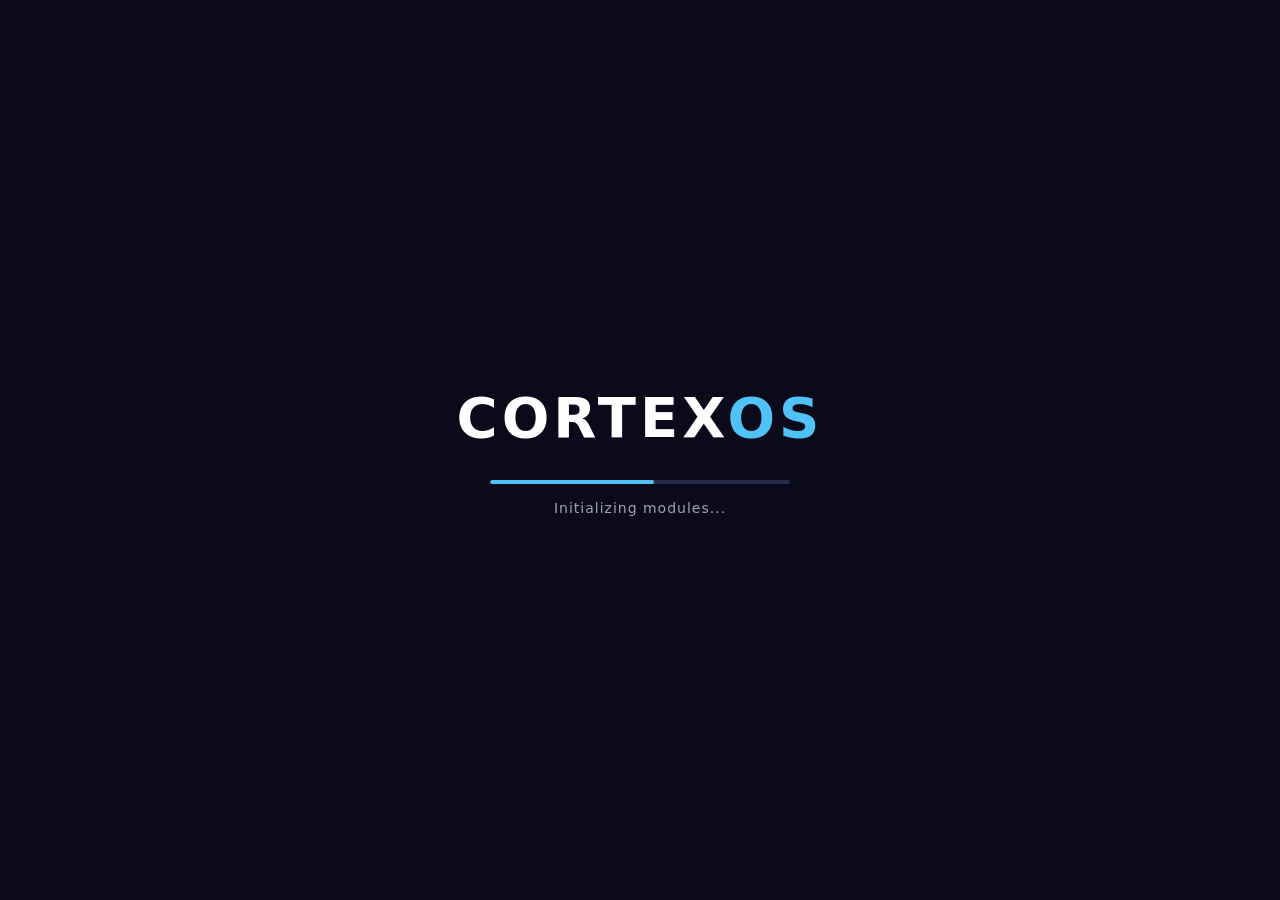
<file: index.html>
<!DOCTYPE html>
<html lang="pl">
<head>
    <meta charset="UTF-8" />
    <meta name="viewport" content="width=device-width, initial-scale=1.0" />
    <title>CortexOS</title>
    <meta name="description" content="CortexOS — lekki, przeglądarkowy pulpit z aplikacjami, motywami i lokalnym zapisem danych." />
    <meta name="theme-color" content="#1a1a2e" />
    
    <!-- Style -->
    <link rel="stylesheet" href="style.css" />
    <link rel="icon" type="image/svg+xml" href="brain-brainstorm-creative-svgrepo-com.svg" />
</head>
<body>
    <!-- BOOT SCREEN -->
    <div id="bootScreen">
        <div id="bootLogo">CORTEX<span>OS</span></div>
        <div id="bootProgressWrap">
            <div id="bootProgressBar"></div>
        </div>
        <div id="bootStatus">Loading system...</div>
    </div>

    <!-- LOGIN SCREEN -->
    <div id="loginScreen" style="display:none;">
        <div id="loginBox">
            <div id="loginLogo">CORTEX<span>OS</span></div>
            <div id="loginSub">enter your password</div>
            <input type="password" id="loginPassword" placeholder="Password" autofocus />
            <button id="loginBtn">Log In</button>
            <button id="shutdownBtn">Shut Down</button>
            <div id="loginError"></div>
        </div>
    </div>

    <!-- DESKTOP -->
    <div id="desktop" style="display:none;">
        <!-- Wallpaper -->
        <div id="wallpaper"></div>

        <!-- Desktop Icons -->
        <div id="desktopIcons"></div>

        <!-- Desktop Context Menu -->
        <div id="desktopContextMenu" class="context-menu" style="display:none;">
            <div data-action="refresh">Refresh</div>
            <div data-action="changeWallpaper">Change Wallpaper</div>
            <div data-action="personalize">Personalize</div>
        </div>

        <!-- Taskbar -->
        <div id="taskbar">
            <button id="startBtn" type="button">Start</button>
            <div id="taskbarWindows"></div>
            <div id="taskbarTray">
                <span id="notifIcon">🔔</span>
                <span id="volumeIcon">🔊</span>
                <span id="clockDisplay"></span>
            </div>
        </div>

        <!-- Start Menu -->
        <div id="startMenu" style="display:none;">
            <div id="startSearchWrap">
                <input type="text" id="startSearch" placeholder="Search applications..." />
            </div>
            <div id="startPinned">
                <div class="start-section-title">Pinned</div>
                <div id="startPinnedList"></div>
            </div>
            <div id="startAllApps">
                <div class="start-section-title">All Apps</div>
                <div id="startAppList"></div>
            </div>
            <div id="startPower">
                <button data-action="restart">Restart</button>
                <button data-action="shutdown">Shut Down</button>
                <button data-action="sleep">Sleep</button>
            </div>
        </div>

        <!-- Notification Center -->
        <div id="notifCenter" style="display:none;">
            <div id="notifCenterHeader">
                <span>Notifications</span>
                <button id="notifClearAll">Clear All</button>
                <button id="notifClose">✕</button>
            </div>
            <div id="notifCenterList"></div>
        </div>

        <!-- Toast Container -->
        <div id="toastContainer"></div>
    </div>

    <!-- Window Container -->
    <div id="windowContainer"></div>

    <script type="importmap">
        {
            "imports": {
                "./jadro/": "./jadro/",
                "./aplikacje/": "./aplikacje/"
            }
        }
    </script>
    <script type="module" src="main.js"></script>
</body>
</html>
</file>
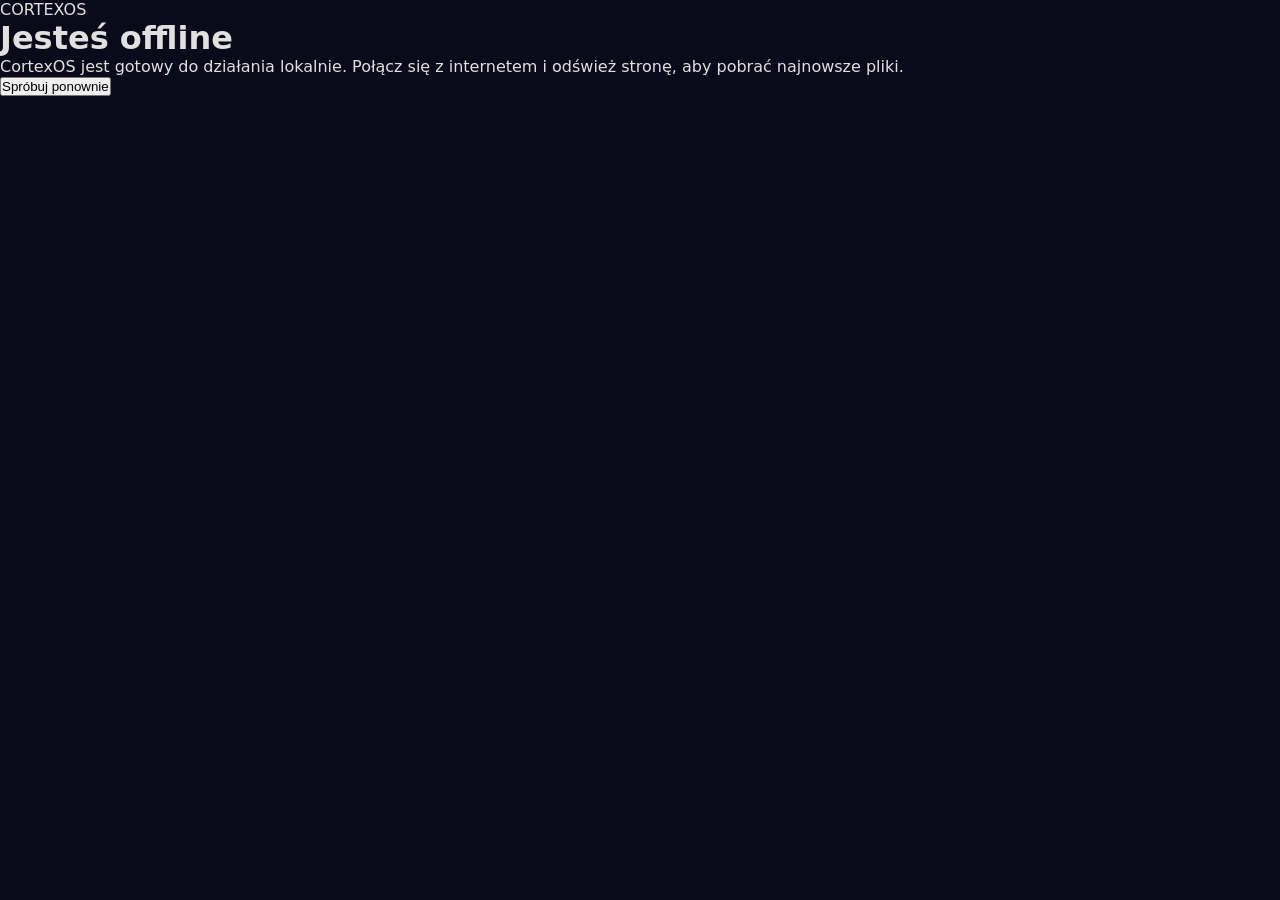
<file: offline.html>
<!DOCTYPE html>
<html lang="pl">
<head>
    <meta charset="UTF-8" />
    <meta name="viewport" content="width=device-width, initial-scale=1.0" />
    <title>CortexOS offline</title>
    <link rel="stylesheet" href="style.css" />
    <meta name="theme-color" content="#1a1a2e" />
</head>
<body>
    <main class="offline-page">
        <div class="offline-card">
            <div class="offline-logo">CORTEX<span>OS</span></div>
            <h1>Jesteś offline</h1>
            <p>CortexOS jest gotowy do działania lokalnie. Połącz się z internetem i odśwież stronę, aby pobrać najnowsze pliki.</p>
            <button type="button" onclick="location.reload()">Spróbuj ponownie</button>
        </div>
    </main>
</body>
</html>
</file>
<file: style.css>
/* ============================================================
   style.css – CortexOS Complete Styles
   ============================================================ */

/* ---------- CSS Variables (default dark theme) ---------- */
:root {
    --bg-primary: #1a1a2e;
    --bg-secondary: #16213e;
    --bg-surface: #0f3460;
    --bg-window: #1a1a2e;
    --bg-taskbar: rgba(20, 20, 40, 0.92);
    --bg-start: rgba(22, 22, 44, 0.97);
    --text-primary: #e0e0e0;
    --text-secondary: #a0a0b8;
    --text-light: #ffffff;
    --accent: #4fc3f7;
    --accent-hover: #81d4fa;
    --border-color: #2a2a4a;
    --shadow: 0 8px 32px rgba(0, 0, 0, 0.6);
    --radius: 8px;
    --transition: 0.2s ease;
    --font: 'Segoe UI', system-ui, -apple-system, sans-serif;
    --window-title-bg: linear-gradient(135deg, #1a1a2e, #16213e);
    --scrollbar-track: #1a1a2e;
    --scrollbar-thumb: #4fc3f7;
}

/* ---------- Reset & Base ---------- */
* {
    margin: 0;
    padding: 0;
    box-sizing: border-box;
    user-select: none;
}

html,
body {
    width: 100%;
    height: 100%;
    overflow: hidden;
    font-family: var(--font);
    background: #0a0a1a;
    color: var(--text-primary);
}

/* ---------- Scrollbar ---------- */
::-webkit-scrollbar {
    width: 6px;
    height: 6px;
}
::-webkit-scrollbar-track {
    background: var(--scrollbar-track);
}
::-webkit-scrollbar-thumb {
    background: var(--scrollbar-thumb);
    border-radius: 3px;
}

/* ---------- BOOT SCREEN ---------- */
#bootScreen {
    position: fixed;
    inset: 0;
    z-index: 9999;
    display: flex;
    flex-direction: column;
    align-items: center;
    justify-content: center;
    background: #0a0a1a;
    color: #fff;
    transition: opacity 0.6s ease;
}
#bootScreen.hidden {
    opacity: 0;
    pointer-events: none;
}
#bootLogo {
    font-size: 56px;
    font-weight: 700;
    letter-spacing: 4px;
    margin-bottom: 30px;
}
#bootLogo span {
    color: var(--accent);
}
#bootProgressWrap {
    width: 300px;
    height: 4px;
    background: #2a2a4a;
    border-radius: 2px;
    overflow: hidden;
}
#bootProgressBar {
    width: 0%;
    height: 100%;
    background: var(--accent);
    border-radius: 2px;
    transition: width 0.3s ease;
}
#bootStatus {
    margin-top: 16px;
    font-size: 14px;
    color: var(--text-secondary);
    letter-spacing: 1px;
}

/* ---------- LOGIN SCREEN ---------- */
#loginScreen {
    position: fixed;
    inset: 0;
    z-index: 9998;
    display: flex;
    align-items: center;
    justify-content: center;
    background: radial-gradient(ellipse at center, #1a1a3e, #0a0a1a);
}
#loginBox {
    background: var(--bg-window);
    border: 1px solid var(--border-color);
    border-radius: var(--radius);
    padding: 48px 40px 32px;
    width: 360px;
    text-align: center;
    box-shadow: var(--shadow);
}
#loginLogo {
    font-size: 40px;
    font-weight: 700;
    letter-spacing: 3px;
}
#loginLogo span {
    color: var(--accent);
}
#loginSub {
    font-size: 14px;
    color: var(--text-secondary);
    margin: 8px 0 24px;
}
#loginPassword {
    width: 100%;
    padding: 12px 16px;
    border: 1px solid var(--border-color);
    border-radius: 6px;
    background: #0a0a1a;
    color: #fff;
    font-size: 15px;
    outline: none;
    transition: border var(--transition);
}
#loginPassword:focus {
    border-color: var(--accent);
}
#loginBtn,
#shutdownBtn {
    width: 100%;
    padding: 12px;
    margin-top: 12px;
    border: none;
    border-radius: 6px;
    font-size: 15px;
    font-weight: 600;
    cursor: pointer;
    transition: background var(--transition);
}
#loginBtn {
    background: var(--accent);
    color: #0a0a1a;
}
#loginBtn:hover {
    background: var(--accent-hover);
}
#shutdownBtn {
    background: transparent;
    color: var(--text-secondary);
    border: 1px solid var(--border-color);
}
#shutdownBtn:hover {
    background: rgba(255, 50, 50, 0.15);
    border-color: #ff4444;
    color: #ff4444;
}
#loginError {
    color: #ff6b6b;
    font-size: 13px;
    margin-top: 12px;
    min-height: 20px;
}

/* ---------- DESKTOP ---------- */
#desktop {
    position: fixed;
    inset: 0;
    display: none;
}
#wallpaper {
    position: fixed;
    inset: 0;
    background: linear-gradient(135deg, #0f0c29, #302b63, #24243e);
    background-size: cover;
    background-position: center;
    z-index: 0;
}

/* ---------- DESKTOP ICONS ---------- */
#desktopIcons {
    position: absolute;
    top: 20px;
    left: 20px;
    display: flex;
    flex-direction: column;
    gap: 16px;
    z-index: 1;
    padding: 8px;
}
.desktop-icon {
    display: flex;
    flex-direction: column;
    align-items: center;
    width: 80px;
    padding: 8px 4px;
    border-radius: 6px;
    cursor: pointer;
    transition: background var(--transition);
    color: #fff;
    text-shadow: 0 1px 4px rgba(0, 0, 0, 0.8);
}
.desktop-icon:hover {
    background: rgba(255, 255, 255, 0.12);
}
.desktop-icon .icon-img {
    font-size: 40px;
    line-height: 1;
}
.desktop-icon .icon-label {
    font-size: 12px;
    text-align: center;
    margin-top: 6px;
    word-break: break-word;
    max-width: 72px;
    line-height: 1.3;
}
.desktop-icon.dragging {
    opacity: 0.6;
    transform: scale(0.95);
}

/* ---------- CONTEXT MENU ---------- */
.context-menu {
    position: fixed;
    z-index: 9997;
    background: var(--bg-window);
    border: 1px solid var(--border-color);
    border-radius: var(--radius);
    padding: 6px 0;
    min-width: 180px;
    box-shadow: var(--shadow);
}
.context-menu div {
    padding: 8px 18px;
    cursor: pointer;
    font-size: 14px;
    transition: background var(--transition);
    color: var(--text-primary);
}
.context-menu div:hover {
    background: var(--accent);
    color: #0a0a1a;
}

/* ---------- TASKBAR ---------- */
#taskbar {
    position: fixed;
    bottom: 0;
    left: 0;
    right: 0;
    height: 48px;
    background: var(--bg-taskbar);
    backdrop-filter: blur(12px);
    -webkit-backdrop-filter: blur(12px);
    border-top: 1px solid var(--border-color);
    display: flex;
    align-items: center;
    padding: 0 12px;
    z-index: 100;
    gap: 6px;
}
#startBtn {
    background: transparent;
    border: none;
    color: #fff;
    font-size: 18px;
    font-weight: 700;
    padding: 6px 14px;
    border-radius: 4px;
    cursor: pointer;
    transition: background var(--transition);
    display: flex;
    align-items: center;
    gap: 6px;
}
#startBtn:hover {
    background: rgba(255, 255, 255, 0.08);
}
#startBtn .start-icon {
    font-size: 20px;
}
#taskbarWindows {
    flex: 1;
    display: flex;
    align-items: center;
    gap: 4px;
    overflow-x: auto;
    padding: 0 8px;
    height: 100%;
}
.taskbar-window-btn {
    background: rgba(255, 255, 255, 0.06);
    border: none;
    color: var(--text-primary);
    padding: 4px 14px;
    border-radius: 4px;
    font-size: 13px;
    cursor: pointer;
    white-space: nowrap;
    max-width: 140px;
    overflow: hidden;
    text-overflow: ellipsis;
    transition: background var(--transition);
    height: 30px;
}
.taskbar-window-btn:hover {
    background: rgba(255, 255, 255, 0.14);
}
.taskbar-window-btn.active {
    background: var(--accent);
    color: #0a0a1a;
}
#taskbarTray {
    display: flex;
    align-items: center;
    gap: 14px;
    color: var(--text-secondary);
    font-size: 14px;
    padding-left: 12px;
    border-left: 1px solid var(--border-color);
}
#taskbarTray span {
    cursor: pointer;
    transition: color var(--transition);
}
#taskbarTray span:hover {
    color: #fff;
}
#clockDisplay {
    font-size: 13px;
    font-weight: 500;
    min-width: 70px;
    text-align: right;
    cursor: default;
}
#clockDisplay:hover {
    color: #fff;
}

/* ---------- START MENU ---------- */
#startMenu {
    position: fixed;
    bottom: 52px;
    left: 8px;
    width: 480px;
    max-height: 520px;
    background: var(--bg-start);
    backdrop-filter: blur(16px);
    -webkit-backdrop-filter: blur(16px);
    border: 1px solid var(--border-color);
    border-radius: var(--radius);
    box-shadow: var(--shadow);
    z-index: 99;
    display: none;
    flex-direction: column;
    padding: 16px 12px 12px;
    overflow: hidden;
}
#startMenu.open {
    display: flex;
}
#startSearchWrap {
    padding-bottom: 12px;
    border-bottom: 1px solid var(--border-color);
}
#startSearch {
    width: 100%;
    padding: 8px 14px;
    border: 1px solid var(--border-color);
    border-radius: 6px;
    background: rgba(0, 0, 0, 0.3);
    color: #fff;
    font-size: 14px;
    outline: none;
    transition: border var(--transition);
}
#startSearch:focus {
    border-color: var(--accent);
}
#startSearch::placeholder {
    color: var(--text-secondary);
}
.start-section-title {
    font-size: 11px;
    text-transform: uppercase;
    letter-spacing: 1px;
    color: var(--text-secondary);
    margin: 12px 0 6px;
}
#startPinnedList,
#startAppList {
    display: flex;
    flex-wrap: wrap;
    gap: 4px;
}
.start-app-item {
    display: flex;
    align-items: center;
    gap: 10px;
    padding: 6px 12px 6px 8px;
    border-radius: 4px;
    cursor: pointer;
    transition: background var(--transition);
    font-size: 13px;
    color: var(--text-primary);
    width: calc(50% - 4px);
}
.start-app-item:hover {
    background: rgba(255, 255, 255, 0.08);
}
.start-app-item .app-icon {
    font-size: 22px;
}
.start-app-item .app-name {
    flex: 1;
}
#startPower {
    display: flex;
    gap: 8px;
    margin-top: 12px;
    padding-top: 12px;
    border-top: 1px solid var(--border-color);
}
#startPower button {
    flex: 1;
    padding: 8px;
    border: none;
    border-radius: 4px;
    background: rgba(255, 255, 255, 0.06);
    color: var(--text-primary);
    font-size: 13px;
    cursor: pointer;
    transition: background var(--transition);
}
#startPower button:hover {
    background: rgba(255, 255, 255, 0.14);
}
#startPower button[data-action="shutdown"]:hover {
    background: rgba(255, 50, 50, 0.2);
    color: #ff6b6b;
}

/* ---------- NOTIFICATION CENTER ---------- */
#notifCenter {
    position: fixed;
    top: 8px;
    right: 8px;
    width: 360px;
    max-height: 420px;
    background: var(--bg-window);
    border: 1px solid var(--border-color);
    border-radius: var(--radius);
    box-shadow: var(--shadow);
    z-index: 200;
    display: none;
    flex-direction: column;
    overflow: hidden;
}
#notifCenter.open {
    display: flex;
}
#notifCenterHeader {
    display: flex;
    align-items: center;
    padding: 12px 16px;
    border-bottom: 1px solid var(--border-color);
    background: rgba(0, 0, 0, 0.2);
}
#notifCenterHeader span {
    flex: 1;
    font-weight: 600;
    font-size: 15px;
}
#notifCenterHeader button {
    background: transparent;
    border: none;
    color: var(--text-secondary);
    cursor: pointer;
    font-size: 13px;
    padding: 4px 10px;
    border-radius: 4px;
    transition: background var(--transition);
}
#notifCenterHeader button:hover {
    background: rgba(255, 255, 255, 0.08);
}
#notifCenterList {
    flex: 1;
    overflow-y: auto;
    padding: 8px;
}
.notif-center-item {
    padding: 10px 12px;
    border-bottom: 1px solid rgba(255, 255, 255, 0.04);
    font-size: 14px;
    display: flex;
    align-items: start;
    gap: 10px;
}
.notif-center-item .notif-icon {
    font-size: 18px;
}
.notif-center-item .notif-text {
    flex: 1;
}
.notif-center-item .notif-time {
    font-size: 11px;
    color: var(--text-secondary);
}

/* ---------- TOASTS ---------- */
#toastContainer {
    position: fixed;
    top: 16px;
    right: 16px;
    z-index: 9999;
    display: flex;
    flex-direction: column;
    gap: 8px;
    pointer-events: none;
}
.toast {
    background: var(--bg-window);
    border: 1px solid var(--border-color);
    border-radius: var(--radius);
    padding: 12px 18px;
    box-shadow: var(--shadow);
    display: flex;
    align-items: center;
    gap: 12px;
    min-width: 240px;
    pointer-events: auto;
    animation: slideIn 0.3s ease;
    color: var(--text-primary);
}
.toast .toast-icon {
    font-size: 20px;
}
.toast .toast-msg {
    flex: 1;
    font-size: 14px;
}
.toast .toast-close {
    background: transparent;
    border: none;
    color: var(--text-secondary);
    cursor: pointer;
    font-size: 16px;
    padding: 0 4px;
}
.toast .toast-close:hover {
    color: #fff;
}
@keyframes slideIn {
    from {
        opacity: 0;
        transform: translateX(40px);
    }
    to {
        opacity: 1;
        transform: translateX(0);
    }
}

/* ---------- WINDOWS ---------- */
#windowContainer {
    position: fixed;
    inset: 0;
    z-index: 50;
    pointer-events: none;
}
#windowContainer>* {
    pointer-events: auto;
}

.cortex-window {
    position: absolute;
    min-width: 260px;
    min-height: 160px;
    background: var(--bg-window);
    border: 1px solid var(--border-color);
    border-radius: var(--radius);
    box-shadow: var(--shadow);
    display: flex;
    flex-direction: column;
    overflow: hidden;
    animation: windowOpen 0.18s ease;
}
@keyframes windowOpen {
    from {
        opacity: 0;
        transform: scale(0.96);
    }
    to {
        opacity: 1;
        transform: scale(1);
    }
}
.cortex-window.minimized {
    display: none;
}
.cortex-window.maximized {
    border-radius: 0 !important;
    top: 0 !important;
    left: 0 !important;
    width: 100% !important;
    height: calc(100% - 48px) !important;
}
.cortex-window .window-titlebar {
    display: flex;
    align-items: center;
    padding: 6px 10px;
    background: var(--window-title-bg);
    border-bottom: 1px solid var(--border-color);
    cursor: default;
    flex-shrink: 0;
    min-height: 36px;
}
.cortex-window .window-titlebar .win-icon {
    font-size: 16px;
    margin-right: 8px;
}
.cortex-window .window-titlebar .win-title {
    flex: 1;
    font-size: 13px;
    font-weight: 500;
    color: var(--text-primary);
    overflow: hidden;
    text-overflow: ellipsis;
    white-space: nowrap;
}
.cortex-window .window-titlebar .win-controls {
    display: flex;
    gap: 4px;
}
.cortex-window .window-titlebar .win-controls button {
    width: 28px;
    height: 28px;
    border: none;
    border-radius: 4px;
    background: transparent;
    color: var(--text-secondary);
    cursor: pointer;
    font-size: 14px;
    transition: background var(--transition);
    display: flex;
    align-items: center;
    justify-content: center;
}
.cortex-window .window-titlebar .win-controls button:hover {
    background: rgba(255, 255, 255, 0.08);
}
.cortex-window .window-titlebar .win-controls .win-close:hover {
    background: #e74c3c;
    color: #fff;
}
.cortex-window .window-titlebar .win-controls .win-max:hover {
    background: rgba(79, 195, 247, 0.2);
    color: var(--accent);
}
.cortex-window .window-body {
    flex: 1;
    overflow: auto;
    padding: 12px;
    background: var(--bg-secondary);
    position: relative;
}
.cortex-window .window-body iframe {
    width: 100%;
    height: 100%;
    border: none;
}

/* ---------- APP: Notepad ---------- */
.notepad-textarea {
    width: 100%;
    height: 100%;
    min-height: 300px;
    background: transparent;
    border: none;
    color: var(--text-primary);
    font-family: 'Cascadia Code', 'Fira Code', monospace;
    font-size: 14px;
    resize: none;
    outline: none;
    padding: 4px;
    line-height: 1.6;
}
.notepad-textarea::placeholder {
    color: var(--text-secondary);
}

/* ---------- APP: Calculator ---------- */
.calc-grid {
    display: grid;
    grid-template-columns: repeat(4, 1fr);
    gap: 6px;
    padding: 8px;
    max-width: 320px;
    margin: 0 auto;
}
.calc-display {
    grid-column: 1 / -1;
    background: rgba(0, 0, 0, 0.3);
    border-radius: 4px;
    padding: 12px 16px;
    text-align: right;
    font-size: 28px;
    font-family: monospace;
    min-height: 56px;
    border: 1px solid var(--border-color);
    margin-bottom: 4px;
    color: #fff;
}
.calc-display .calc-expr {
    font-size: 14px;
    color: var(--text-secondary);
    min-height: 20px;
}
.calc-btn {
    padding: 12px;
    border: none;
    border-radius: 4px;
    font-size: 16px;
    cursor: pointer;
    background: rgba(255, 255, 255, 0.06);
    color: var(--text-primary);
    transition: background var(--transition);
}
.calc-btn:hover {
    background: rgba(255, 255, 255, 0.14);
}
.calc-btn.op {
    background: rgba(79, 195, 247, 0.2);
    color: var(--accent);
}
.calc-btn.op:hover {
    background: rgba(79, 195, 247, 0.35);
}
.calc-btn.eq {
    background: var(--accent);
    color: #0a0a1a;
}
.calc-btn.eq:hover {
    background: var(--accent-hover);
}
.calc-btn.span2 {
    grid-column: span 2;
}

/* ---------- APP: Paint ---------- */
.paint-canvas-wrap {
    display: flex;
    flex-direction: column;
    gap: 10px;
    align-items: center;
}
.paint-tools {
    display: flex;
    gap: 10px;
    flex-wrap: wrap;
    align-items: center;
}
.paint-tools input[type="color"] {
    width: 36px;
    height: 36px;
    border: 1px solid var(--border-color);
    border-radius: 4px;
    cursor: pointer;
    background: transparent;
    padding: 2px;
}
.paint-tools input[type="range"] {
    width: 80px;
    accent-color: var(--accent);
}
.paint-tools button {
    padding: 4px 12px;
    border: 1px solid var(--border-color);
    border-radius: 4px;
    background: rgba(255, 255, 255, 0.06);
    color: var(--text-primary);
    cursor: pointer;
    transition: background var(--transition);
}
.paint-tools button:hover {
    background: rgba(255, 255, 255, 0.14);
}
.paint-canvas {
    border: 1px solid var(--border-color);
    border-radius: 4px;
    background: #fff;
    cursor: crosshair;
    max-width: 100%;
}

/* ---------- APP: Terminal ---------- */
.terminal-wrap {
    background: #0a0a0a;
    border-radius: 4px;
    padding: 8px;
    font-family: 'Cascadia Code', 'Fira Code', monospace;
    color: #0f0;
    min-height: 300px;
    max-height: 400px;
    overflow-y: auto;
}
.terminal-line {
    padding: 2px 0;
    white-space: pre-wrap;
    word-break: break-all;
}
.terminal-input-line {
    display: flex;
    align-items: center;
    gap: 4px;
}
.terminal-input-line .term-prompt {
    color: var(--accent);
    font-weight: 600;
}
.terminal-input-line input {
    flex: 1;
    background: transparent;
    border: none;
    color: #0f0;
    font-family: inherit;
    font-size: 14px;
    outline: none;
    padding: 2px 0;
}

/* ---------- APP: File Explorer ---------- */
.explorer-toolbar {
    display: flex;
    gap: 8px;
    padding: 6px 0;
    flex-wrap: wrap;
}
.explorer-toolbar button {
    padding: 4px 12px;
    border: 1px solid var(--border-color);
    border-radius: 4px;
    background: rgba(255, 255, 255, 0.06);
    color: var(--text-primary);
    cursor: pointer;
    font-size: 13px;
    transition: background var(--transition);
}
.explorer-toolbar button:hover {
    background: rgba(255, 255, 255, 0.14);
}
.explorer-path {
    padding: 4px 10px;
    background: rgba(0, 0, 0, 0.2);
    border-radius: 4px;
    font-size: 13px;
    font-family: monospace;
    flex: 1;
    min-width: 120px;
    color: var(--text-secondary);
}
.explorer-grid {
    display: grid;
    grid-template-columns: repeat(auto-fill, minmax(80px, 1fr));
    gap: 8px;
    padding: 8px 0;
}
.explorer-item {
    display: flex;
    flex-direction: column;
    align-items: center;
    padding: 8px 4px;
    border-radius: 4px;
    cursor: pointer;
    transition: background var(--transition);
    color: var(--text-primary);
}
.explorer-item:hover {
    background: rgba(255, 255, 255, 0.06);
}
.explorer-item .ei-icon {
    font-size: 32px;
}
.explorer-item .ei-name {
    font-size: 12px;
    text-align: center;
    margin-top: 4px;
    word-break: break-word;
    max-width: 72px;
}

/* ---------- APP: Settings ---------- */
.settings-group {
    margin-bottom: 20px;
}
.settings-group label {
    display: block;
    font-size: 13px;
    color: var(--text-secondary);
    margin-bottom: 4px;
}
.settings-group select,
.settings-group input[type="text"],
.settings-group input[type="password"] {
    width: 100%;
    padding: 8px 12px;
    border: 1px solid var(--border-color);
    border-radius: 4px;
    background: rgba(0, 0, 0, 0.2);
    color: #fff;
    font-size: 14px;
    outline: none;
    transition: border var(--transition);
}
.settings-group select:focus,
.settings-group input:focus {
    border-color: var(--accent);
}
.settings-group select option {
    background: #1a1a2e;
}
.settings-group .setting-info {
    font-size: 13px;
    color: var(--text-secondary);
    padding: 4px 0;
}
.settings-group .setting-info strong {
    color: var(--text-primary);
}
.settings-group button {
    padding: 6px 16px;
    border: none;
    border-radius: 4px;
    background: var(--accent);
    color: #0a0a1a;
    font-weight: 600;
    cursor: pointer;
    transition: background var(--transition);
}
.settings-group button:hover {
    background: var(--accent-hover);
}

/* ---------- APP: Calendar ---------- */
.cal-grid {
    display: grid;
    grid-template-columns: repeat(7, 1fr);
    gap: 2px;
    text-align: center;
}
.cal-grid .cal-header {
    font-weight: 600;
    color: var(--text-secondary);
    font-size: 12px;
    padding: 4px 0;
}
.cal-grid .cal-day {
    padding: 6px 0;
    border-radius: 4px;
    cursor: pointer;
    font-size: 14px;
    transition: background var(--transition);
}
.cal-grid .cal-day:hover {
    background: rgba(255, 255, 255, 0.08);
}
.cal-grid .cal-day.other-month {
    color: var(--text-secondary);
    opacity: 0.4;
}
.cal-grid .cal-day.today {
    background: var(--accent);
    color: #0a0a1a;
    font-weight: 700;
}
.cal-grid .cal-day.has-event {
    position: relative;
}
.cal-grid .cal-day.has-event::after {
    content: '';
    position: absolute;
    bottom: 2px;
    left: 50%;
    transform: translateX(-50%);
    width: 4px;
    height: 4px;
    border-radius: 50%;
    background: var(--accent);
}
.cal-nav {
    display: flex;
    align-items: center;
    gap: 12px;
    justify-content: center;
    margin-bottom: 12px;
}
.cal-nav button {
    background: transparent;
    border: none;
    color: var(--text-primary);
    font-size: 20px;
    cursor: pointer;
    padding: 0 8px;
}
.cal-nav .cal-month-label {
    font-size: 18px;
    font-weight: 600;
    min-width: 140px;
    text-align: center;
}

/* ---------- APP: Music Player ---------- */
.music-player {
    display: flex;
    flex-direction: column;
    gap: 12px;
}
.music-player .mp-controls {
    display: flex;
    align-items: center;
    gap: 12px;
    flex-wrap: wrap;
}
.music-player .mp-controls button {
    padding: 6px 16px;
    border: 1px solid var(--border-color);
    border-radius: 4px;
    background: rgba(255, 255, 255, 0.06);
    color: var(--text-primary);
    cursor: pointer;
    transition: background var(--transition);
}
.music-player .mp-controls button:hover {
    background: rgba(255, 255, 255, 0.14);
}
.music-player .mp-controls input[type="range"] {
    accent-color: var(--accent);
    width: 100px;
}
.music-player .mp-playlist {
    max-height: 200px;
    overflow-y: auto;
    border: 1px solid var(--border-color);
    border-radius: 4px;
    padding: 4px;
}
.music-player .mp-playlist .mp-track {
    padding: 6px 10px;
    border-radius: 3px;
    cursor: pointer;
    display: flex;
    justify-content: space-between;
    transition: background var(--transition);
}
.music-player .mp-playlist .mp-track:hover {
    background: rgba(255, 255, 255, 0.06);
}
.music-player .mp-playlist .mp-track.active {
    background: rgba(79, 195, 247, 0.2);
    color: var(--accent);
}

/* ---------- APP: Gallery ---------- */
.gallery-grid {
    display: grid;
    grid-template-columns: repeat(auto-fill, minmax(120px, 1fr));
    gap: 8px;
}
.gallery-grid .gallery-item {
    aspect-ratio: 1;
    border-radius: 4px;
    overflow: hidden;
    cursor: pointer;
    border: 1px solid var(--border-color);
    transition: transform var(--transition);
}
.gallery-grid .gallery-item:hover {
    transform: scale(1.03);
}
.gallery-grid .gallery-item img {
    width: 100%;
    height: 100%;
    object-fit: cover;
}
.gallery-add {
    display: flex;
    gap: 8px;
    margin-bottom: 12px;
    flex-wrap: wrap;
}
.gallery-add input[type="text"] {
    flex: 1;
    padding: 6px 12px;
    border: 1px solid var(--border-color);
    border-radius: 4px;
    background: rgba(0, 0, 0, 0.2);
    color: #fff;
    outline: none;
}
.gallery-add input[type="file"] {
    color: var(--text-secondary);
}
.gallery-add button {
    padding: 6px 16px;
    border: none;
    border-radius: 4px;
    background: var(--accent);
    color: #0a0a1a;
    font-weight: 600;
    cursor: pointer;
}

/* ---------- APP: Snake ---------- */
.snake-game {
    display: flex;
    flex-direction: column;
    align-items: center;
    gap: 8px;
}
.snake-game .snake-score {
    font-size: 18px;
    font-weight: 600;
}
.snake-game .snake-high {
    font-size: 14px;
    color: var(--text-secondary);
}
.snake-game canvas {
    border: 1px solid var(--border-color);
    border-radius: 4px;
    background: #0a0a0a;
}
.snake-game .snake-controls {
    display: flex;
    gap: 6px;
    flex-wrap: wrap;
    justify-content: center;
}
.snake-game .snake-controls button {
    padding: 6px 18px;
    border: 1px solid var(--border-color);
    border-radius: 4px;
    background: rgba(255, 255, 255, 0.06);
    color: var(--text-primary);
    cursor: pointer;
    font-size: 18px;
    transition: background var(--transition);
}
.snake-game .snake-controls button:hover {
    background: rgba(255, 255, 255, 0.14);
}

/* ---------- APP: Quiz ---------- */
.quiz-wrap {
    max-width: 500px;
    margin: 0 auto;
}
.quiz-wrap .quiz-question {
    font-size: 18px;
    font-weight: 500;
    margin-bottom: 16px;
}
.quiz-wrap .quiz-options {
    display: flex;
    flex-direction: column;
    gap: 8px;
}
.quiz-wrap .quiz-options button {
    padding: 10px 16px;
    border: 1px solid var(--border-color);
    border-radius: 4px;
    background: rgba(255, 255, 255, 0.04);
    color: var(--text-primary);
    cursor: pointer;
    text-align: left;
    transition: background var(--transition);
}
.quiz-wrap .quiz-options button:hover {
    background: rgba(255, 255, 255, 0.1);
}
.quiz-wrap .quiz-options button.correct {
    background: rgba(46, 204, 113, 0.3);
    border-color: #2ecc71;
}
.quiz-wrap .quiz-options button.wrong {
    background: rgba(231, 76, 60, 0.3);
    border-color: #e74c3c;
}
.quiz-wrap .quiz-progress {
    font-size: 14px;
    color: var(--text-secondary);
    margin-top: 12px;
}
.quiz-wrap .quiz-score {
    font-size: 20px;
    font-weight: 600;
    text-align: center;
    padding: 20px;
}

/* ---------- APP: Spreadsheet ---------- */
.spreadsheet-wrap {
    overflow: auto;
}
.spreadsheet-wrap table {
    border-collapse: collapse;
    width: 100%;
}
.spreadsheet-wrap td,
.spreadsheet-wrap th {
    border: 1px solid var(--border-color);
    padding: 4px 8px;
    min-width: 60px;
    text-align: left;
}
.spreadsheet-wrap th {
    background: rgba(0, 0, 0, 0.2);
    font-weight: 500;
    font-size: 12px;
    color: var(--text-secondary);
}
.spreadsheet-wrap td input {
    width: 100%;
    border: none;
    background: transparent;
    color: var(--text-primary);
    font-size: 14px;
    outline: none;
    padding: 2px 0;
}
.spreadsheet-wrap td input:focus {
    border-bottom: 1px solid var(--accent);
}
.spreadsheet-wrap .spreadsheet-toolbar {
    display: flex;
    gap: 8px;
    padding: 6px 0;
    flex-wrap: wrap;
}
.spreadsheet-wrap .spreadsheet-toolbar button {
    padding: 4px 12px;
    border: 1px solid var(--border-color);
    border-radius: 4px;
    background: rgba(255, 255, 255, 0.06);
    color: var(--text-primary);
    cursor: pointer;
    font-size: 13px;
    transition: background var(--transition);
}
.spreadsheet-wrap .spreadsheet-toolbar button:hover {
    background: rgba(255, 255, 255, 0.14);
}

/* ---------- APP: Weather ---------- */
.weather-wrap {
    max-width: 400px;
    margin: 0 auto;
}
.weather-wrap .weather-search {
    display: flex;
    gap: 8px;
    margin-bottom: 16px;
}
.weather-wrap .weather-search input {
    flex: 1;
    padding: 8px 12px;
    border: 1px solid var(--border-color);
    border-radius: 4px;
    background: rgba(0, 0, 0, 0.2);
    color: #fff;
    outline: none;
}
.weather-wrap .weather-search button {
    padding: 8px 16px;
    border: none;
    border-radius: 4px;
    background: var(--accent);
    color: #0a0a1a;
    font-weight: 600;
    cursor: pointer;
}
.weather-wrap .weather-info {
    text-align: center;
    padding: 16px;
}
.weather-wrap .weather-info .temp {
    font-size: 48px;
    font-weight: 300;
}
.weather-wrap .weather-info .desc {
    font-size: 18px;
    color: var(--text-secondary);
}
.weather-wrap .weather-info .details {
    display: grid;
    grid-template-columns: 1fr 1fr;
    gap: 8px;
    margin-top: 12px;
}
.weather-wrap .weather-info .details div {
    background: rgba(255, 255, 255, 0.04);
    border-radius: 4px;
    padding: 8px;
}

/* ---------- REMINDERS APP ---------- */
.reminders-app {
    display: flex;
    flex-direction: column;
    gap: 12px;
    min-height: 280px;
}
.reminder-form,
.reminder-toolbar,
.reminder-item {
    display: flex;
    gap: 8px;
    align-items: center;
}
.reminder-form input {
    padding: 8px 10px;
    border: 1px solid var(--border-color);
    border-radius: 6px;
    background: var(--bg-secondary);
    color: var(--text-primary);
}
.reminder-text {
    flex: 1;
}
.reminder-form button,
.reminder-toolbar button,
.reminder-item button {
    padding: 8px 10px;
    border: 1px solid var(--border-color);
    border-radius: 6px;
    background: var(--bg-surface);
    color: var(--text-primary);
    cursor: pointer;
}
.reminder-filter.active {
    border-color: var(--accent);
    color: var(--accent);
}
.reminder-clear {
    margin-left: auto;
}
.reminder-list {
    display: flex;
    flex-direction: column;
    gap: 8px;
    list-style: none;
    overflow: auto;
}
.reminder-item {
    padding: 10px;
    border: 1px solid var(--border-color);
    border-radius: var(--radius);
    background: rgba(255, 255, 255, 0.04);
}
.reminder-item.done .reminder-body {
    opacity: 0.65;
    text-decoration: line-through;
}
.reminder-body {
    display: flex;
    flex: 1;
    flex-direction: column;
    gap: 2px;
}
.reminder-body span,
.reminder-empty {
    color: var(--text-secondary);
    font-size: 12px;
}

/* ---------- ACCESSIBILITY POLISH ---------- */
button:focus-visible,
input:focus-visible,
select:focus-visible,
textarea:focus-visible,
.desktop-icon:focus-visible,
.taskbar-window-btn:focus-visible {
    outline: 2px solid var(--focus-ring, var(--accent));
    outline-offset: 2px;
}

@media (prefers-reduced-motion: reduce) {
    *,
    *::before,
    *::after {
        animation-duration: 0.001ms !important;
        animation-iteration-count: 1 !important;
        scroll-behavior: auto !important;
        transition-duration: 0.001ms !important;
    }
}

/* ---------- RESPONSIVE ---------- */
@media (max-width: 768px) {
    #startMenu {
        width: 92%;
        left: 4%;
        bottom: 56px;
        max-height: 60vh;
    }
    .cortex-window {
        min-width: 200px !important;
        min-height: 120px !important;
    }
    #taskbar {
        height: 42px;
        padding: 0 6px;
    }
    #startBtn {
        font-size: 15px;
        padding: 4px 10px;
    }
    .taskbar-window-btn {
        font-size: 11px;
        padding: 2px 10px;
        max-width: 80px;
    }
    #taskbarTray {
        font-size: 12px;
        gap: 8px;
    }
    #clockDisplay {
        font-size: 11px;
        min-width: 50px;
    }
    #notifCenter {
        width: 90%;
        right: 5%;
        top: 10px;
        max-height: 60vh;
    }
    .desktop-icon {
        width: 64px;
    }
    .desktop-icon .icon-img {
        font-size: 30px;
    }
    .desktop-icon .icon-label {
        font-size: 10px;
    }
    #loginBox {
        width: 90%;
        padding: 32px 20px 24px;
    }
    #bootLogo {
        font-size: 36px;
    }
    .calc-grid {
        max-width: 100%;
    }
}

@media (max-width: 480px) {
    #taskbarWindows {
        display: none;
    }
    #startMenu {
        width: 96%;
        left: 2%;
        bottom: 48px;
    }
    .cortex-window .window-titlebar .win-title {
        font-size: 11px;
    }
    .cortex-window .window-titlebar .win-controls button {
        width: 24px;
        height: 24px;
        font-size: 12px;
    }
    .start-app-item {
        width: 100%;
    }
}
</file>
